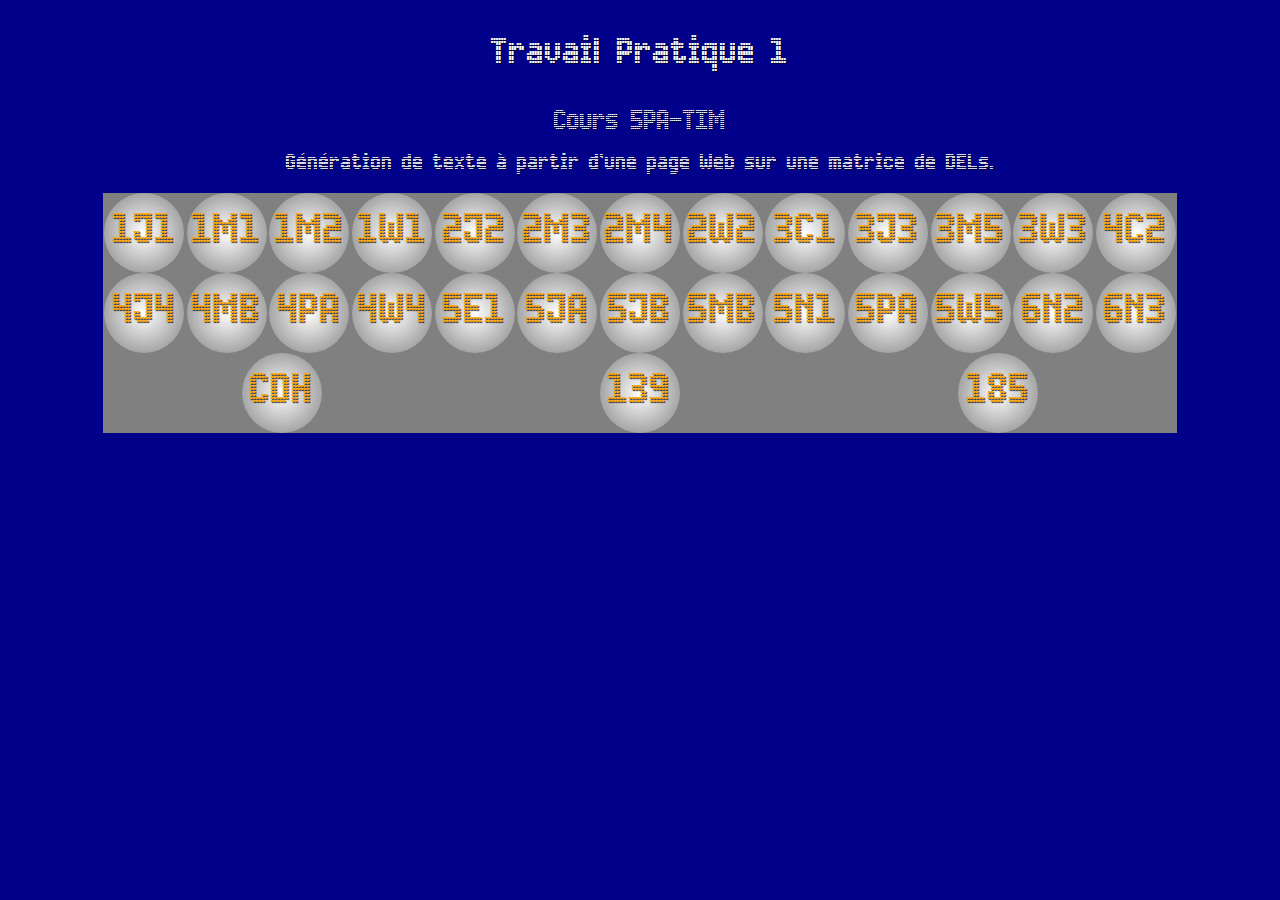
<file: index.html>
<!DOCTYPE html>
<html>

<head>
    <title>Texte DELs matrice</title>
    <meta http-equiv="Content-Type" content="text/html;charset=UTF-8">
    <meta name="viewport" content="width=device-width, initial-scale=1">
    <link rel="icon" href="data:,">
    <link rel="stylesheet" type="text/css" href="style.css">
    <link href="https://fonts.googleapis.com/css2?family=RocknRoll+One&display=swap" rel="stylesheet">
    <link rel="icon" type="image/png" href="logo.png">
</head>

<body>
    <h1 class="led">Travail Pratique 1</h1>
    <h2 class="led">Cours 5PA-TIM</h2>
    <h3 class="led">Génération de texte à partir d’une page Web sur une matrice de DELs.</h3>
    <div class="listeCours">
        <div class="session">
            <!-- Session 1 -->
            <a href="/1J1"><div>1J1</div></a>
            <a href="/1M1"><div>1M1</div></a>
            <a href="/1M2"><div>1M2</div></a>
            <a href="/1W1"><div>1W1</div></a>
            <!-- Session 2 -->
            <a href="/2J2"><div>2J2</div></a>
            <a href="/2M3"><div>2M3</div></a>
            <a href="/2M4"><div>2M4</div></a>
            <a href="/2W2"><div>2W2</div></a>
            <!-- Session 3 -->
            <a href="/3C1"><div>3C1</div></a>
            <a href="/3J3"><div>3J3</div></a>
            <a href="/3M5"><div>3M5</div></a>
            <a href="/3W3"><div>3W3</div></a>
            <!-- Session 4 -->
            <a href="/4C2"><div>4C2</div></a>
            <a href="/4J4"><div>4J4</div></a>
            <a href="/4MB"><div>4MB</div></a>
            <a href="/4PA"><div>4PA</div></a>
            <a href="/4W4"><div>4W4</div></a>
            <!-- Session 5 -->
            <a href="/5E1"><div>5E1</div></a>
            <a href="/5JA"><div>5JA</div></a>
            <a href="/5JB"><div>5JB</div></a>
            <a href="/5MB"><div>5MB</div></a>
            <a href="/5N1"><div>5N1</div></a>
            <a href="/5PA"><div>5PA</div></a>
            <a href="/5W5"><div>5W5</div></a>
            <!-- Session 6 -->
            <a href="/6N2"><div>6N2</div></a>
            <a href="/6N3"><div>6N3</div></a>
            <!-- Autres -->
            <a href="/CDH"><div>CDH</div></a>
            <a href="/139"><div>139</div></a>
            <a href="/185"><div>185</div></a>
        </div>
    </div>
</body>

</html>
</file>
<file: style.css>
@font-face {
  font-family: "LED";
  src: url("AdvancedLEDBoard-7.woff2") format("woff2"), url("AdvancedLEDBoard-7.woff") format("woff");
  font-weight: normal;
  font-style: normal;
  font-display: swap;
}
html {
  font-size: "LED";
  display: inline-block;
  margin: 0px auto;
  text-align: center;
  text-shadow: 1px 1px 1px rgba(0, 0, 0, 0.8);
  color: white;
}

body {
  background-color: darkblue;
}

h1 {
  padding: 2vh;
}

.led, .session a {
  font-family: "LED";
  font-weight: 100;
}

fieldset {
  background-color: lightgray;
}

.listeCours {
  margin: 0 auto;
  max-width: 85%;
  background-color: gray;
}

.session {
  display: flex;
  flex-wrap: wrap;
  justify-content: space-around;
}
.session a {
  background: radial-gradient(white, gray);
  text-decoration: none;
  border-radius: 50%;
  overflow: hidden;
  width: 5em;
  height: 5em;
  display: flex;
  justify-content: center;
  align-items: center;
  color: orange;
}
.session a div {
  font-size: 230%;
}/*# sourceMappingURL=style.css.map */
</file>
